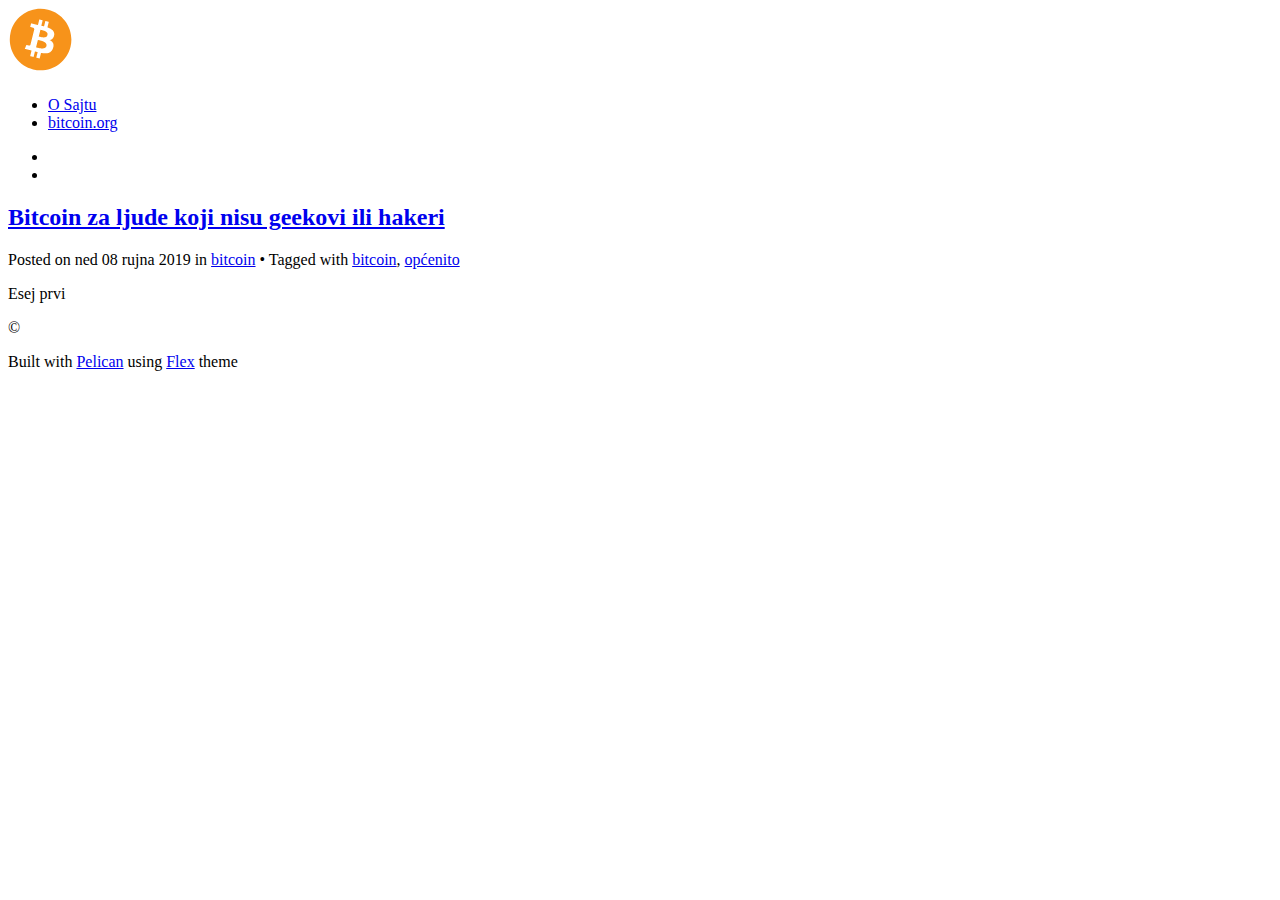
<file: index.html>
<!DOCTYPE html>
<html lang="hr">
<head>
  <meta charset="utf-8" />
  <meta http-equiv="X-UA-Compatible" content="IE=edge" />
  <meta name="HandheldFriendly" content="True" />
  <meta name="viewport" content="width=device-width, initial-scale=1.0" />
    <meta name="robots" content="" />

  <link href="https://fonts.googleapis.com/css?family=Source+Code+Pro|Source+Sans+Pro:300,400,400i,700" rel="stylesheet">

    <link rel="stylesheet" type="text/css" href="https://bitcoinzapocetnike.com/theme/stylesheet/style.min.css">


    <link id="pygments-light-theme" rel="stylesheet" type="text/css"
          href="https://bitcoinzapocetnike.com/theme/pygments/github.min.css">


  <link rel="stylesheet" type="text/css" href="https://bitcoinzapocetnike.com/theme/font-awesome/css/fontawesome.css">
  <link rel="stylesheet" type="text/css" href="https://bitcoinzapocetnike.com/theme/font-awesome/css/brands.css">
  <link rel="stylesheet" type="text/css" href="https://bitcoinzapocetnike.com/theme/font-awesome/css/solid.css">

    <link href="https://bitcoinzapocetnike.com/assets/css/override.css" rel="stylesheet">

    <link href="https://bitcoinzapocetnike.com/feeds/all.atom.xml" type="application/atom+xml" rel="alternate" title="Bitcoin Za Početnike Atom">




    <!-- Chrome, Firefox OS and Opera -->
    <meta name="theme-color" content="#333">
    <!-- Windows Phone -->
    <meta name="msapplication-navbutton-color" content="#333">
    <!-- iOS Safari -->
    <meta name="apple-mobile-web-app-capable" content="yes">
    <meta name="apple-mobile-web-app-status-bar-style" content="black-translucent">
    <!-- Microsoft EDGE -->
    <meta name="msapplication-TileColor" content="#333">

    <meta name="author" content="Marijan Svalina" />
    <meta name="description" content="" />
<meta property="og:site_name" content="Bitcoin Za Početnike"/>
<meta property="og:type" content="blog"/>
<meta property="og:title" content="Bitcoin Za Početnike"/>
<meta property="og:description" content=""/>
<meta property="og:locale" content="en_US"/>
<meta property="og:url" content="https://bitcoinzapocetnike.com"/>
<meta property="og:image" content="/assets/images/bitcoin-logo.png">

  <title>Bitcoin Za Početnike</title>

</head>
<body class="light-theme">
  <aside>
    <div>
      <a href="https://bitcoinzapocetnike.com">
        <img src="/assets/images/bitcoin-logo.png" alt="" title="">
      </a>

      <h1>
        <a href="https://bitcoinzapocetnike.com"></a>
      </h1>



      <nav>
        <ul class="list">


              <li>
                <a target="_self"
                   href="https://bitcoinzapocetnike.com/pages/o-sajtu.html#o-sajtu">
                  O Sajtu
                </a>
              </li>

            <li>
              <a target="_self" href="https://bitcoin.org/" >bitcoin.org</a>
            </li>
        </ul>
      </nav>

      <ul class="social">
          <li>
            <a  class="sc-You can add links in your config file" href="#" target="_blank">
              <i class="fab fa-You can add links in your config file"></i>
            </a>
          </li>
          <li>
            <a  class="sc-Another social link" href="#" target="_blank">
              <i class="fab fa-Another social link"></i>
            </a>
          </li>
      </ul>
    </div>

  </aside>
  <main>




<article>
  <header>
    <h2><a href="https://bitcoinzapocetnike.com/bitcoin-za-ljude-koji-nisu-geekovi-ili-hakeri.html#bitcoin-za-ljude-koji-nisu-geekovi-ili-hakeri">Bitcoin za ljude koji nisu geekovi ili hakeri</a></h2>
    <p>
      Posted on ned 08 rujna 2019 in <a href="https://bitcoinzapocetnike.com/category/bitcoin.html">bitcoin</a>

          &#8226; Tagged with
              <a href="https://bitcoinzapocetnike.com/tag/bitcoin.html">bitcoin</a>,              <a href="https://bitcoinzapocetnike.com/tag/opcenito.html">općenito</a>
    </p>
  </header>
  <div>
      <p>Esej prvi</p>

  </div>
</article>




    <footer>
<p>&copy;  </p>
<p>
Built with <a href="http://getpelican.com" target="_blank">Pelican</a> using <a href="http://bit.ly/flex-pelican" target="_blank">Flex</a> theme
</p>    </footer>
  </main>




<script type="application/ld+json">
{
  "@context" : "http://schema.org",
  "@type" : "Blog",
  "name": " Bitcoin Za Početnike ",
  "url" : "https://bitcoinzapocetnike.com",
  "image": "/assets/images/bitcoin-logo.png",
  "description": ""
}
</script>


</body>
</html>
</file>
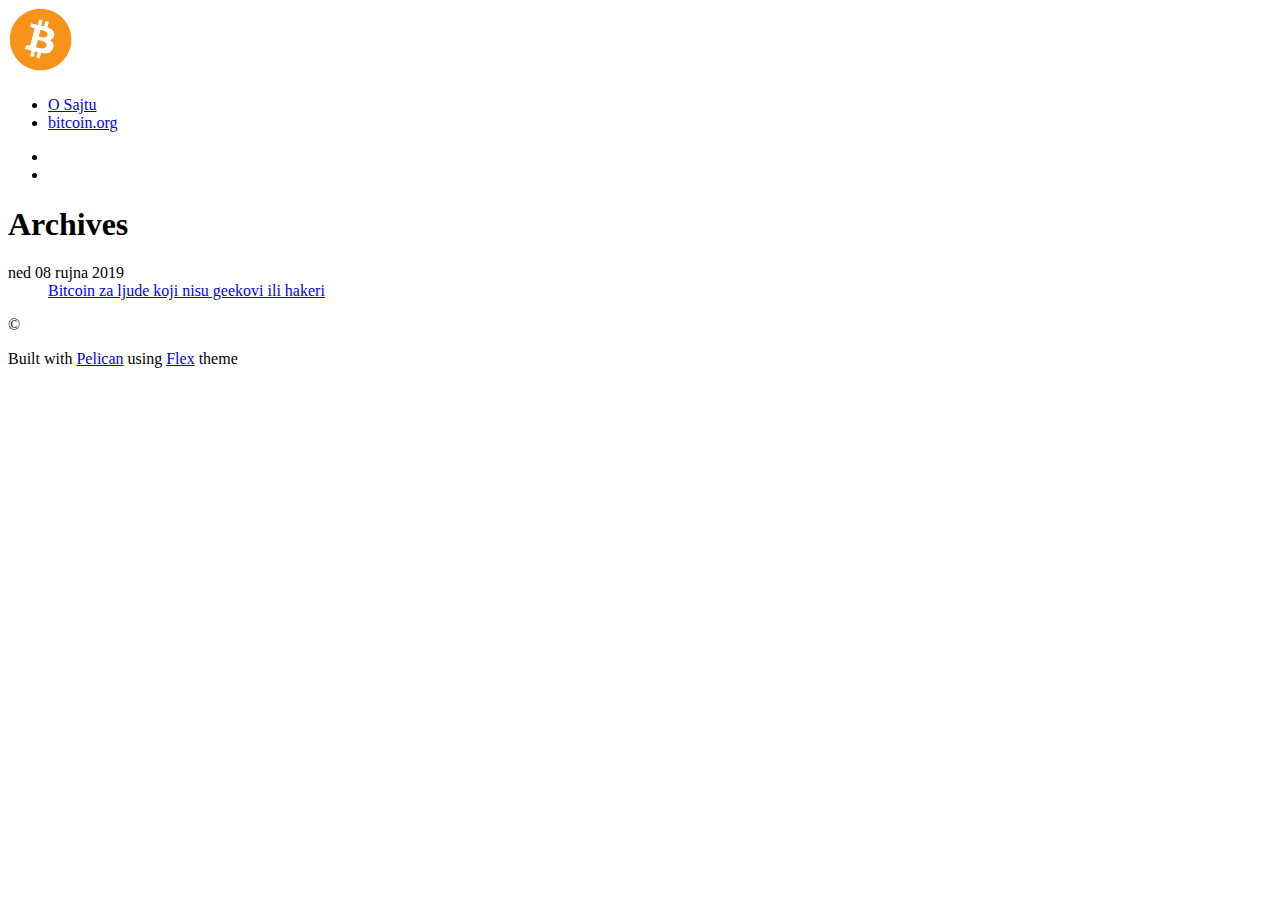
<file: archives.html>
<!DOCTYPE html>
<html lang="hr">
<head>
  <meta charset="utf-8" />
  <meta http-equiv="X-UA-Compatible" content="IE=edge" />
  <meta name="HandheldFriendly" content="True" />
  <meta name="viewport" content="width=device-width, initial-scale=1.0" />
    <meta name="robots" content="" />

  <link href="https://fonts.googleapis.com/css?family=Source+Code+Pro|Source+Sans+Pro:300,400,400i,700" rel="stylesheet">

    <link rel="stylesheet" type="text/css" href="https://bitcoinzapocetnike.com/theme/stylesheet/style.min.css">


    <link id="pygments-light-theme" rel="stylesheet" type="text/css"
          href="https://bitcoinzapocetnike.com/theme/pygments/github.min.css">


  <link rel="stylesheet" type="text/css" href="https://bitcoinzapocetnike.com/theme/font-awesome/css/fontawesome.css">
  <link rel="stylesheet" type="text/css" href="https://bitcoinzapocetnike.com/theme/font-awesome/css/brands.css">
  <link rel="stylesheet" type="text/css" href="https://bitcoinzapocetnike.com/theme/font-awesome/css/solid.css">

    <link href="https://bitcoinzapocetnike.com/assets/css/override.css" rel="stylesheet">

    <link href="https://bitcoinzapocetnike.com/feeds/all.atom.xml" type="application/atom+xml" rel="alternate" title="Bitcoin Za Početnike Atom">




    <!-- Chrome, Firefox OS and Opera -->
    <meta name="theme-color" content="#333">
    <!-- Windows Phone -->
    <meta name="msapplication-navbutton-color" content="#333">
    <!-- iOS Safari -->
    <meta name="apple-mobile-web-app-capable" content="yes">
    <meta name="apple-mobile-web-app-status-bar-style" content="black-translucent">
    <!-- Microsoft EDGE -->
    <meta name="msapplication-TileColor" content="#333">

    <meta name="author" content="Marijan Svalina" />
    <meta name="description" content="" />
<meta property="og:site_name" content="Bitcoin Za Početnike"/>
<meta property="og:type" content="blog"/>
<meta property="og:title" content="Bitcoin Za Početnike"/>
<meta property="og:description" content=""/>
<meta property="og:locale" content="en_US"/>
<meta property="og:url" content="https://bitcoinzapocetnike.com"/>
<meta property="og:image" content="/assets/images/bitcoin-logo.png">

  <title>Bitcoin Za Početnike &ndash; Archives</title>

</head>
<body class="light-theme">
  <aside>
    <div>
      <a href="https://bitcoinzapocetnike.com">
        <img src="/assets/images/bitcoin-logo.png" alt="" title="">
      </a>

      <h1>
        <a href="https://bitcoinzapocetnike.com"></a>
      </h1>



      <nav>
        <ul class="list">


              <li>
                <a target="_self"
                   href="https://bitcoinzapocetnike.com/pages/o-sajtu.html#o-sajtu">
                  O Sajtu
                </a>
              </li>

            <li>
              <a target="_self" href="https://bitcoin.org/" >bitcoin.org</a>
            </li>
        </ul>
      </nav>

      <ul class="social">
          <li>
            <a  class="sc-You can add links in your config file" href="#" target="_blank">
              <i class="fab fa-You can add links in your config file"></i>
            </a>
          </li>
          <li>
            <a  class="sc-Another social link" href="#" target="_blank">
              <i class="fab fa-Another social link"></i>
            </a>
          </li>
      </ul>
    </div>

  </aside>
  <main>


<article class="single">
  <header>
    <h1 id="archives">Archives</h1>
  </header>
  <div>
    <dl>

          <dt>ned 08 rujna 2019</dt>

        <dd>
          <a href="https://bitcoinzapocetnike.com/bitcoin-za-ljude-koji-nisu-geekovi-ili-hakeri.html">Bitcoin za ljude koji nisu geekovi ili hakeri</a>
        </dd>
    </dl>
  </div>
</article>

    <footer>
<p>&copy;  </p>
<p>
Built with <a href="http://getpelican.com" target="_blank">Pelican</a> using <a href="http://bit.ly/flex-pelican" target="_blank">Flex</a> theme
</p>    </footer>
  </main>




<script type="application/ld+json">
{
  "@context" : "http://schema.org",
  "@type" : "Blog",
  "name": " Bitcoin Za Početnike ",
  "url" : "https://bitcoinzapocetnike.com",
  "image": "/assets/images/bitcoin-logo.png",
  "description": ""
}
</script>


</body>
</html>
</file>
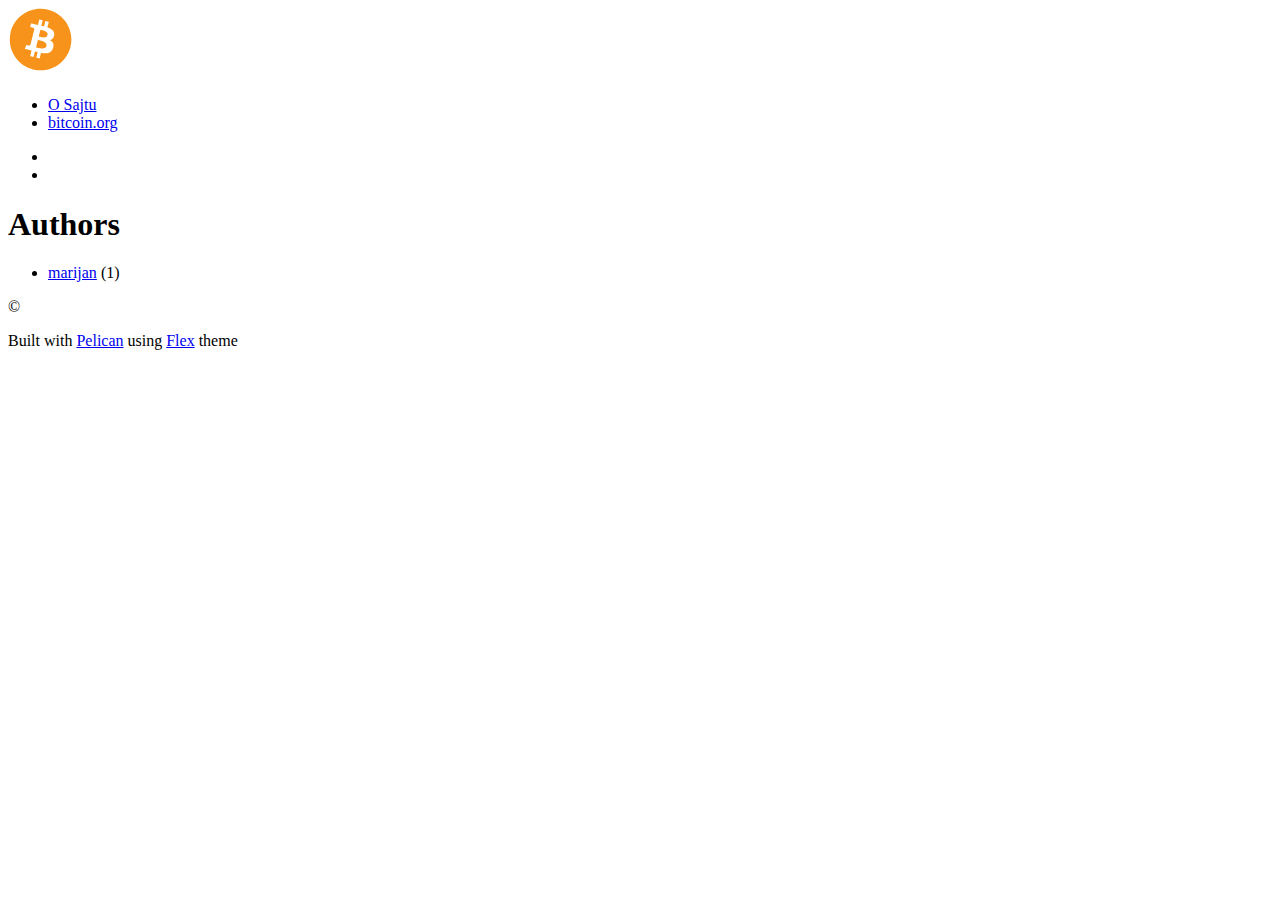
<file: authors.html>
<!DOCTYPE html>
<html lang="hr">
<head>
  <meta charset="utf-8" />
  <meta http-equiv="X-UA-Compatible" content="IE=edge" />
  <meta name="HandheldFriendly" content="True" />
  <meta name="viewport" content="width=device-width, initial-scale=1.0" />
    <meta name="robots" content="" />

  <link href="https://fonts.googleapis.com/css?family=Source+Code+Pro|Source+Sans+Pro:300,400,400i,700" rel="stylesheet">

    <link rel="stylesheet" type="text/css" href="https://bitcoinzapocetnike.com/theme/stylesheet/style.min.css">


    <link id="pygments-light-theme" rel="stylesheet" type="text/css"
          href="https://bitcoinzapocetnike.com/theme/pygments/github.min.css">


  <link rel="stylesheet" type="text/css" href="https://bitcoinzapocetnike.com/theme/font-awesome/css/fontawesome.css">
  <link rel="stylesheet" type="text/css" href="https://bitcoinzapocetnike.com/theme/font-awesome/css/brands.css">
  <link rel="stylesheet" type="text/css" href="https://bitcoinzapocetnike.com/theme/font-awesome/css/solid.css">

    <link href="https://bitcoinzapocetnike.com/assets/css/override.css" rel="stylesheet">

    <link href="https://bitcoinzapocetnike.com/feeds/all.atom.xml" type="application/atom+xml" rel="alternate" title="Bitcoin Za Početnike Atom">




    <!-- Chrome, Firefox OS and Opera -->
    <meta name="theme-color" content="#333">
    <!-- Windows Phone -->
    <meta name="msapplication-navbutton-color" content="#333">
    <!-- iOS Safari -->
    <meta name="apple-mobile-web-app-capable" content="yes">
    <meta name="apple-mobile-web-app-status-bar-style" content="black-translucent">
    <!-- Microsoft EDGE -->
    <meta name="msapplication-TileColor" content="#333">

    <meta name="author" content="Marijan Svalina" />
    <meta name="description" content="" />
<meta property="og:site_name" content="Bitcoin Za Početnike"/>
<meta property="og:type" content="blog"/>
<meta property="og:title" content="Bitcoin Za Početnike"/>
<meta property="og:description" content=""/>
<meta property="og:locale" content="en_US"/>
<meta property="og:url" content="https://bitcoinzapocetnike.com"/>
<meta property="og:image" content="/assets/images/bitcoin-logo.png">

  <title>Bitcoin Za Početnike &ndash; Authors</title>

</head>
<body class="light-theme">
  <aside>
    <div>
      <a href="https://bitcoinzapocetnike.com">
        <img src="/assets/images/bitcoin-logo.png" alt="" title="">
      </a>

      <h1>
        <a href="https://bitcoinzapocetnike.com"></a>
      </h1>



      <nav>
        <ul class="list">


              <li>
                <a target="_self"
                   href="https://bitcoinzapocetnike.com/pages/o-sajtu.html#o-sajtu">
                  O Sajtu
                </a>
              </li>

            <li>
              <a target="_self" href="https://bitcoin.org/" >bitcoin.org</a>
            </li>
        </ul>
      </nav>

      <ul class="social">
          <li>
            <a  class="sc-You can add links in your config file" href="#" target="_blank">
              <i class="fab fa-You can add links in your config file"></i>
            </a>
          </li>
          <li>
            <a  class="sc-Another social link" href="#" target="_blank">
              <i class="fab fa-Another social link"></i>
            </a>
          </li>
      </ul>
    </div>

  </aside>
  <main>


<article class="single">
  <header>
    <h1 id="authors">Authors</h1>
  </header>
  <div>
    <ul class="list">
      <li><a href="https://bitcoinzapocetnike.com/author/marijan.html">marijan</a> (1)</li>
    </ul>
  </div>
</article>

    <footer>
<p>&copy;  </p>
<p>
Built with <a href="http://getpelican.com" target="_blank">Pelican</a> using <a href="http://bit.ly/flex-pelican" target="_blank">Flex</a> theme
</p>    </footer>
  </main>




<script type="application/ld+json">
{
  "@context" : "http://schema.org",
  "@type" : "Blog",
  "name": " Bitcoin Za Početnike ",
  "url" : "https://bitcoinzapocetnike.com",
  "image": "/assets/images/bitcoin-logo.png",
  "description": ""
}
</script>


</body>
</html>
</file>
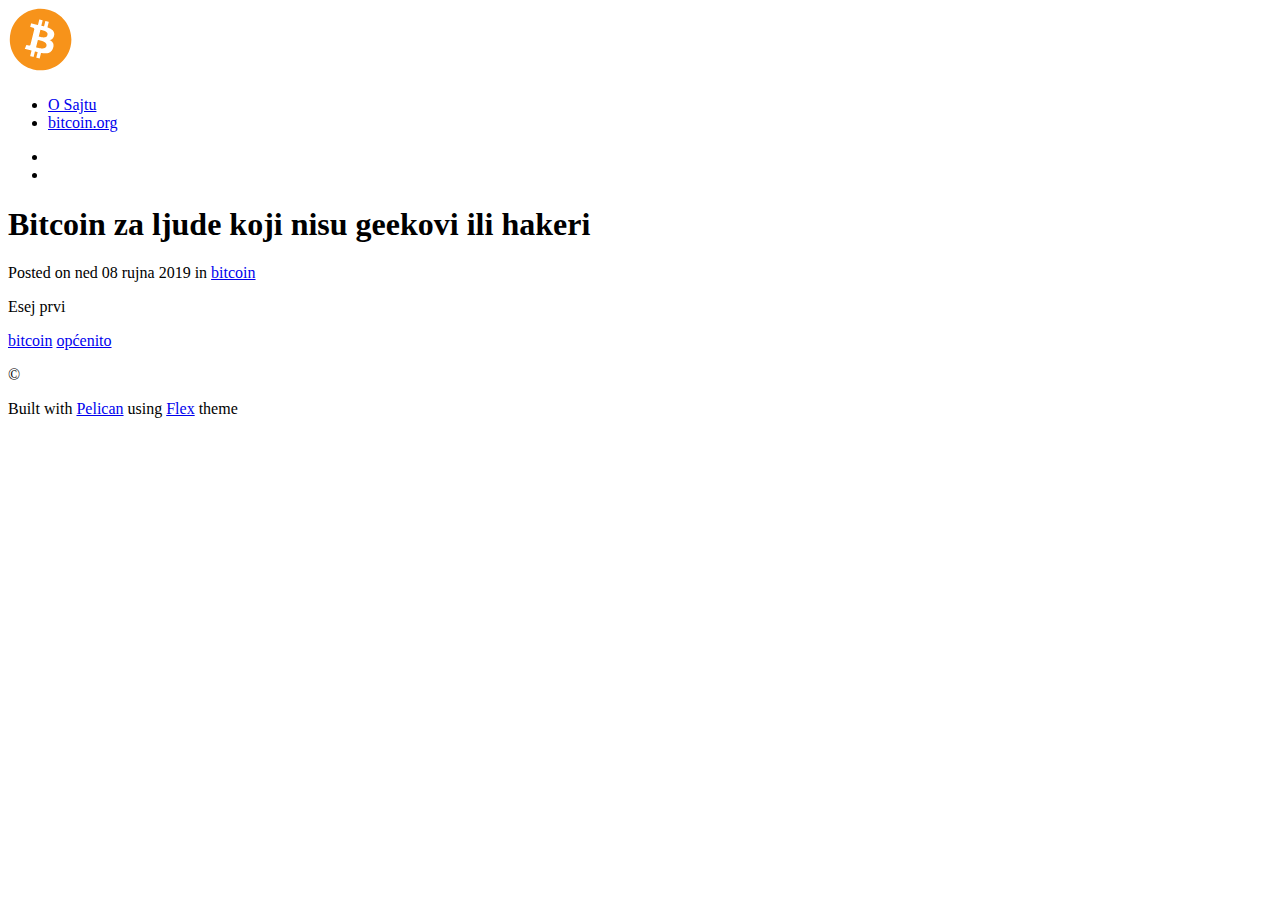
<file: bitcoin-za-ljude-koji-nisu-geekovi-ili-hakeri.html>
<!DOCTYPE html>
<html lang="hr">
<head>
  <meta charset="utf-8" />
  <meta http-equiv="X-UA-Compatible" content="IE=edge" />
  <meta name="HandheldFriendly" content="True" />
  <meta name="viewport" content="width=device-width, initial-scale=1.0" />
    <meta name="robots" content="" />

  <link href="https://fonts.googleapis.com/css?family=Source+Code+Pro|Source+Sans+Pro:300,400,400i,700" rel="stylesheet">

    <link rel="stylesheet" type="text/css" href="https://bitcoinzapocetnike.com/theme/stylesheet/style.min.css">


    <link id="pygments-light-theme" rel="stylesheet" type="text/css"
          href="https://bitcoinzapocetnike.com/theme/pygments/github.min.css">


  <link rel="stylesheet" type="text/css" href="https://bitcoinzapocetnike.com/theme/font-awesome/css/fontawesome.css">
  <link rel="stylesheet" type="text/css" href="https://bitcoinzapocetnike.com/theme/font-awesome/css/brands.css">
  <link rel="stylesheet" type="text/css" href="https://bitcoinzapocetnike.com/theme/font-awesome/css/solid.css">

    <link href="https://bitcoinzapocetnike.com/assets/css/override.css" rel="stylesheet">

    <link href="https://bitcoinzapocetnike.com/feeds/all.atom.xml" type="application/atom+xml" rel="alternate" title="Bitcoin Za Početnike Atom">




    <!-- Chrome, Firefox OS and Opera -->
    <meta name="theme-color" content="#333">
    <!-- Windows Phone -->
    <meta name="msapplication-navbutton-color" content="#333">
    <!-- iOS Safari -->
    <meta name="apple-mobile-web-app-capable" content="yes">
    <meta name="apple-mobile-web-app-status-bar-style" content="black-translucent">
    <!-- Microsoft EDGE -->
    <meta name="msapplication-TileColor" content="#333">

<meta name="author" content="marijan" />
<meta name="description" content="Esej prvi" />
<meta name="keywords" content="bitcoin, općenito">


<meta property="og:site_name" content="Bitcoin Za Početnike"/>
<meta property="og:title" content="Bitcoin za ljude koji nisu geekovi ili hakeri"/>
<meta property="og:description" content="Esej prvi"/>
<meta property="og:locale" content="en_US"/>
<meta property="og:url" content="https://bitcoinzapocetnike.com/bitcoin-za-ljude-koji-nisu-geekovi-ili-hakeri.html"/>
<meta property="og:type" content="article"/>
<meta property="article:published_time" content="2019-09-08 10:45:00+02:00"/>
<meta property="article:modified_time" content=""/>
<meta property="article:author" content="https://bitcoinzapocetnike.com/author/marijan.html">
<meta property="article:section" content="bitcoin"/>
<meta property="article:tag" content="bitcoin"/>
<meta property="article:tag" content="općenito"/>
<meta property="og:image" content="/assets/images/bitcoin-logo.png">

  <title>Bitcoin Za Početnike &ndash; Bitcoin za ljude koji nisu geekovi ili hakeri</title>

</head>
<body class="light-theme">
  <aside>
    <div>
      <a href="https://bitcoinzapocetnike.com">
        <img src="/assets/images/bitcoin-logo.png" alt="" title="">
      </a>

      <h1>
        <a href="https://bitcoinzapocetnike.com"></a>
      </h1>



      <nav>
        <ul class="list">


              <li>
                <a target="_self"
                   href="https://bitcoinzapocetnike.com/pages/o-sajtu.html#o-sajtu">
                  O Sajtu
                </a>
              </li>

            <li>
              <a target="_self" href="https://bitcoin.org/" >bitcoin.org</a>
            </li>
        </ul>
      </nav>

      <ul class="social">
          <li>
            <a  class="sc-You can add links in your config file" href="#" target="_blank">
              <i class="fab fa-You can add links in your config file"></i>
            </a>
          </li>
          <li>
            <a  class="sc-Another social link" href="#" target="_blank">
              <i class="fab fa-Another social link"></i>
            </a>
          </li>
      </ul>
    </div>

  </aside>
  <main>


<article class="single">
  <header>
      
    <h1 id="bitcoin-za-ljude-koji-nisu-geekovi-ili-hakeri">Bitcoin za ljude koji nisu geekovi ili hakeri</h1>
    <p>
      Posted on ned 08 rujna 2019 in <a href="https://bitcoinzapocetnike.com/category/bitcoin.html">bitcoin</a>

    </p>
  </header>


  <div>
    <p>Esej prvi</p>

  </div>
  <div class="tag-cloud">
    <p>
      <a href="https://bitcoinzapocetnike.com/tag/bitcoin.html">bitcoin</a>
      <a href="https://bitcoinzapocetnike.com/tag/opcenito.html">općenito</a>
    </p>
  </div>





</article>

    <footer>
<p>&copy;  </p>
<p>
Built with <a href="http://getpelican.com" target="_blank">Pelican</a> using <a href="http://bit.ly/flex-pelican" target="_blank">Flex</a> theme
</p>    </footer>
  </main>




<script type="application/ld+json">
{
  "@context" : "http://schema.org",
  "@type" : "Blog",
  "name": " Bitcoin Za Početnike ",
  "url" : "https://bitcoinzapocetnike.com",
  "image": "/assets/images/bitcoin-logo.png",
  "description": ""
}
</script>


</body>
</html>
</file>
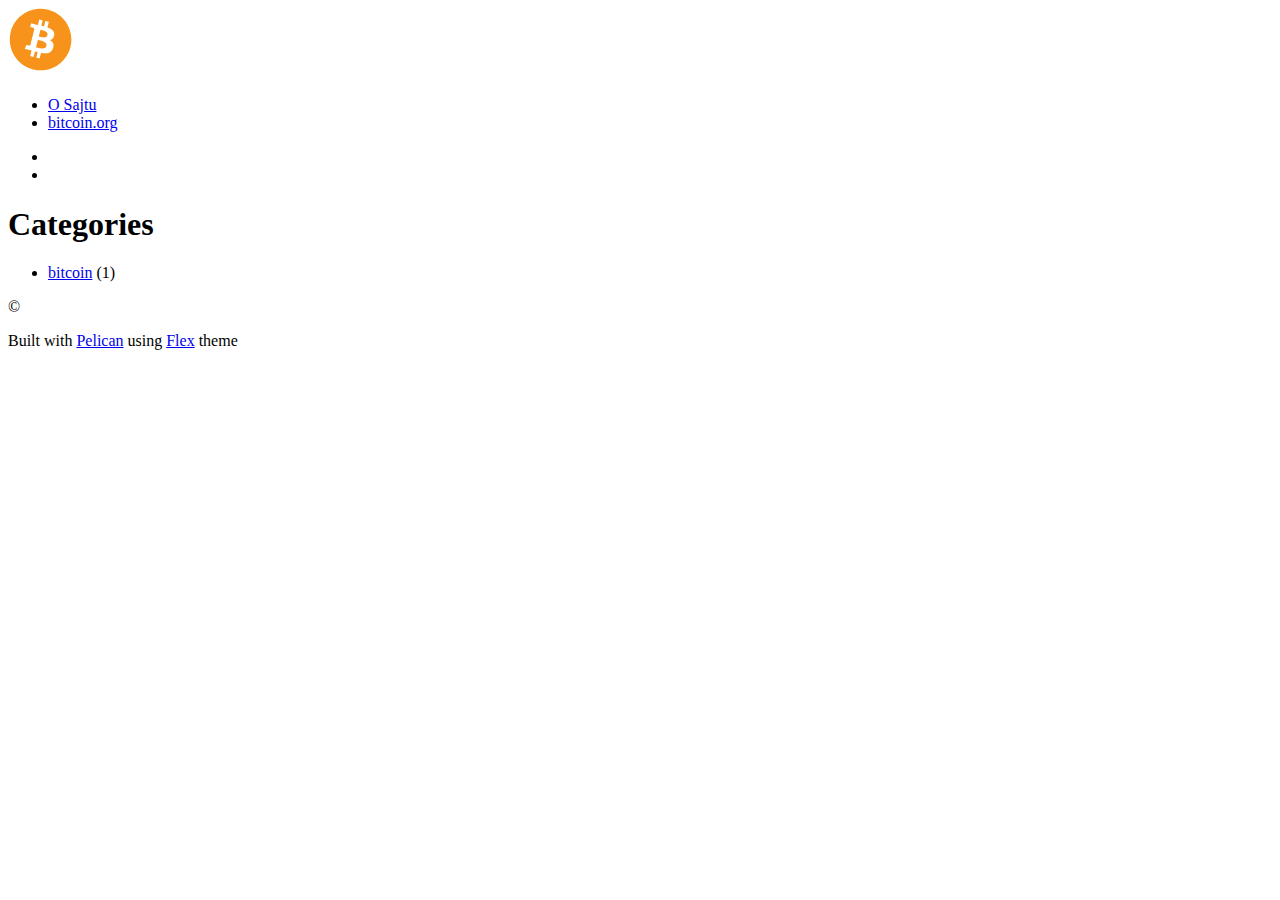
<file: categories.html>
<!DOCTYPE html>
<html lang="hr">
<head>
  <meta charset="utf-8" />
  <meta http-equiv="X-UA-Compatible" content="IE=edge" />
  <meta name="HandheldFriendly" content="True" />
  <meta name="viewport" content="width=device-width, initial-scale=1.0" />
    <meta name="robots" content="" />

  <link href="https://fonts.googleapis.com/css?family=Source+Code+Pro|Source+Sans+Pro:300,400,400i,700" rel="stylesheet">

    <link rel="stylesheet" type="text/css" href="https://bitcoinzapocetnike.com/theme/stylesheet/style.min.css">


    <link id="pygments-light-theme" rel="stylesheet" type="text/css"
          href="https://bitcoinzapocetnike.com/theme/pygments/github.min.css">


  <link rel="stylesheet" type="text/css" href="https://bitcoinzapocetnike.com/theme/font-awesome/css/fontawesome.css">
  <link rel="stylesheet" type="text/css" href="https://bitcoinzapocetnike.com/theme/font-awesome/css/brands.css">
  <link rel="stylesheet" type="text/css" href="https://bitcoinzapocetnike.com/theme/font-awesome/css/solid.css">

    <link href="https://bitcoinzapocetnike.com/assets/css/override.css" rel="stylesheet">

    <link href="https://bitcoinzapocetnike.com/feeds/all.atom.xml" type="application/atom+xml" rel="alternate" title="Bitcoin Za Početnike Atom">




    <!-- Chrome, Firefox OS and Opera -->
    <meta name="theme-color" content="#333">
    <!-- Windows Phone -->
    <meta name="msapplication-navbutton-color" content="#333">
    <!-- iOS Safari -->
    <meta name="apple-mobile-web-app-capable" content="yes">
    <meta name="apple-mobile-web-app-status-bar-style" content="black-translucent">
    <!-- Microsoft EDGE -->
    <meta name="msapplication-TileColor" content="#333">

    <meta name="author" content="Marijan Svalina" />
    <meta name="description" content="" />
<meta property="og:site_name" content="Bitcoin Za Početnike"/>
<meta property="og:type" content="blog"/>
<meta property="og:title" content="Bitcoin Za Početnike"/>
<meta property="og:description" content=""/>
<meta property="og:locale" content="en_US"/>
<meta property="og:url" content="https://bitcoinzapocetnike.com"/>
<meta property="og:image" content="/assets/images/bitcoin-logo.png">

  <title>Bitcoin Za Početnike &ndash; Categories</title>

</head>
<body class="light-theme">
  <aside>
    <div>
      <a href="https://bitcoinzapocetnike.com">
        <img src="/assets/images/bitcoin-logo.png" alt="" title="">
      </a>

      <h1>
        <a href="https://bitcoinzapocetnike.com"></a>
      </h1>



      <nav>
        <ul class="list">


              <li>
                <a target="_self"
                   href="https://bitcoinzapocetnike.com/pages/o-sajtu.html#o-sajtu">
                  O Sajtu
                </a>
              </li>

            <li>
              <a target="_self" href="https://bitcoin.org/" >bitcoin.org</a>
            </li>
        </ul>
      </nav>

      <ul class="social">
          <li>
            <a  class="sc-You can add links in your config file" href="#" target="_blank">
              <i class="fab fa-You can add links in your config file"></i>
            </a>
          </li>
          <li>
            <a  class="sc-Another social link" href="#" target="_blank">
              <i class="fab fa-Another social link"></i>
            </a>
          </li>
      </ul>
    </div>

  </aside>
  <main>


<article class="single">
  <header>
    <h1 id="categories">Categories</h1>
  </header>
  <div>
    <ul class="list">
      <li>
        <a href="https://bitcoinzapocetnike.com/category/bitcoin.html">bitcoin</a> (1)
      </li>
    </ul>
  </div>
</article>

    <footer>
<p>&copy;  </p>
<p>
Built with <a href="http://getpelican.com" target="_blank">Pelican</a> using <a href="http://bit.ly/flex-pelican" target="_blank">Flex</a> theme
</p>    </footer>
  </main>




<script type="application/ld+json">
{
  "@context" : "http://schema.org",
  "@type" : "Blog",
  "name": " Bitcoin Za Početnike ",
  "url" : "https://bitcoinzapocetnike.com",
  "image": "/assets/images/bitcoin-logo.png",
  "description": ""
}
</script>


</body>
</html>
</file>
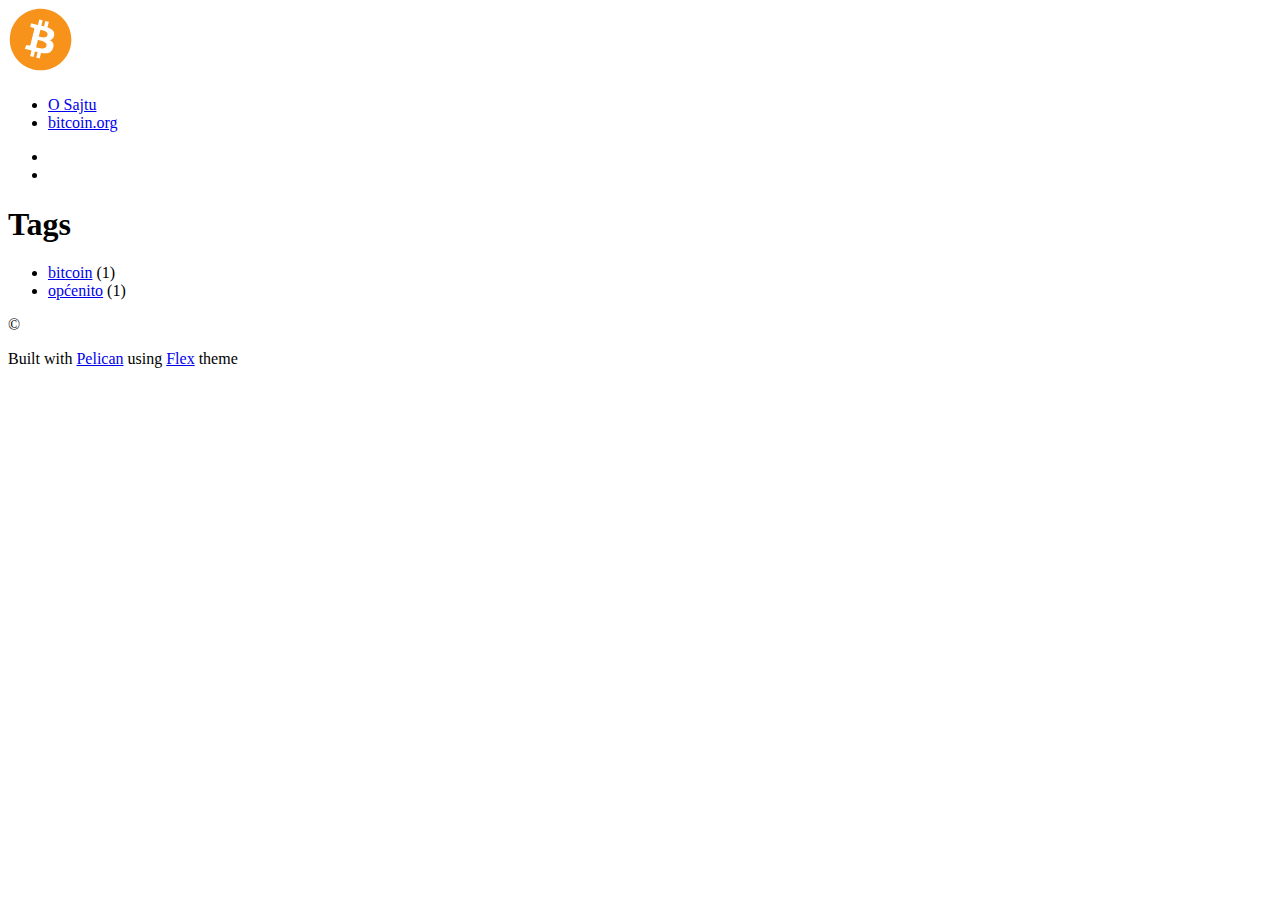
<file: tags.html>
<!DOCTYPE html>
<html lang="hr">
<head>
  <meta charset="utf-8" />
  <meta http-equiv="X-UA-Compatible" content="IE=edge" />
  <meta name="HandheldFriendly" content="True" />
  <meta name="viewport" content="width=device-width, initial-scale=1.0" />
    <meta name="robots" content="" />

  <link href="https://fonts.googleapis.com/css?family=Source+Code+Pro|Source+Sans+Pro:300,400,400i,700" rel="stylesheet">

    <link rel="stylesheet" type="text/css" href="https://bitcoinzapocetnike.com/theme/stylesheet/style.min.css">


    <link id="pygments-light-theme" rel="stylesheet" type="text/css"
          href="https://bitcoinzapocetnike.com/theme/pygments/github.min.css">


  <link rel="stylesheet" type="text/css" href="https://bitcoinzapocetnike.com/theme/font-awesome/css/fontawesome.css">
  <link rel="stylesheet" type="text/css" href="https://bitcoinzapocetnike.com/theme/font-awesome/css/brands.css">
  <link rel="stylesheet" type="text/css" href="https://bitcoinzapocetnike.com/theme/font-awesome/css/solid.css">

    <link href="https://bitcoinzapocetnike.com/assets/css/override.css" rel="stylesheet">

    <link href="https://bitcoinzapocetnike.com/feeds/all.atom.xml" type="application/atom+xml" rel="alternate" title="Bitcoin Za Početnike Atom">




    <!-- Chrome, Firefox OS and Opera -->
    <meta name="theme-color" content="#333">
    <!-- Windows Phone -->
    <meta name="msapplication-navbutton-color" content="#333">
    <!-- iOS Safari -->
    <meta name="apple-mobile-web-app-capable" content="yes">
    <meta name="apple-mobile-web-app-status-bar-style" content="black-translucent">
    <!-- Microsoft EDGE -->
    <meta name="msapplication-TileColor" content="#333">

    <meta name="author" content="Marijan Svalina" />
    <meta name="description" content="" />
<meta property="og:site_name" content="Bitcoin Za Početnike"/>
<meta property="og:type" content="blog"/>
<meta property="og:title" content="Bitcoin Za Početnike"/>
<meta property="og:description" content=""/>
<meta property="og:locale" content="en_US"/>
<meta property="og:url" content="https://bitcoinzapocetnike.com"/>
<meta property="og:image" content="/assets/images/bitcoin-logo.png">

  <title>Bitcoin Za Početnike &ndash; Tags</title>

</head>
<body class="light-theme">
  <aside>
    <div>
      <a href="https://bitcoinzapocetnike.com">
        <img src="/assets/images/bitcoin-logo.png" alt="" title="">
      </a>

      <h1>
        <a href="https://bitcoinzapocetnike.com"></a>
      </h1>



      <nav>
        <ul class="list">


              <li>
                <a target="_self"
                   href="https://bitcoinzapocetnike.com/pages/o-sajtu.html#o-sajtu">
                  O Sajtu
                </a>
              </li>

            <li>
              <a target="_self" href="https://bitcoin.org/" >bitcoin.org</a>
            </li>
        </ul>
      </nav>

      <ul class="social">
          <li>
            <a  class="sc-You can add links in your config file" href="#" target="_blank">
              <i class="fab fa-You can add links in your config file"></i>
            </a>
          </li>
          <li>
            <a  class="sc-Another social link" href="#" target="_blank">
              <i class="fab fa-Another social link"></i>
            </a>
          </li>
      </ul>
    </div>

  </aside>
  <main>


<article class="single">
  <header>
    <h1 id="tags">Tags</h1>
  </header>
  <div>
    <ul class="list">          <li><a href="https://bitcoinzapocetnike.com/tag/bitcoin.html">bitcoin</a> (1)</li>
          <li><a href="https://bitcoinzapocetnike.com/tag/opcenito.html">općenito</a> (1)</li>
    </ul>
  </div>
</article>

    <footer>
<p>&copy;  </p>
<p>
Built with <a href="http://getpelican.com" target="_blank">Pelican</a> using <a href="http://bit.ly/flex-pelican" target="_blank">Flex</a> theme
</p>    </footer>
  </main>




<script type="application/ld+json">
{
  "@context" : "http://schema.org",
  "@type" : "Blog",
  "name": " Bitcoin Za Početnike ",
  "url" : "https://bitcoinzapocetnike.com",
  "image": "/assets/images/bitcoin-logo.png",
  "description": ""
}
</script>


</body>
</html>
</file>
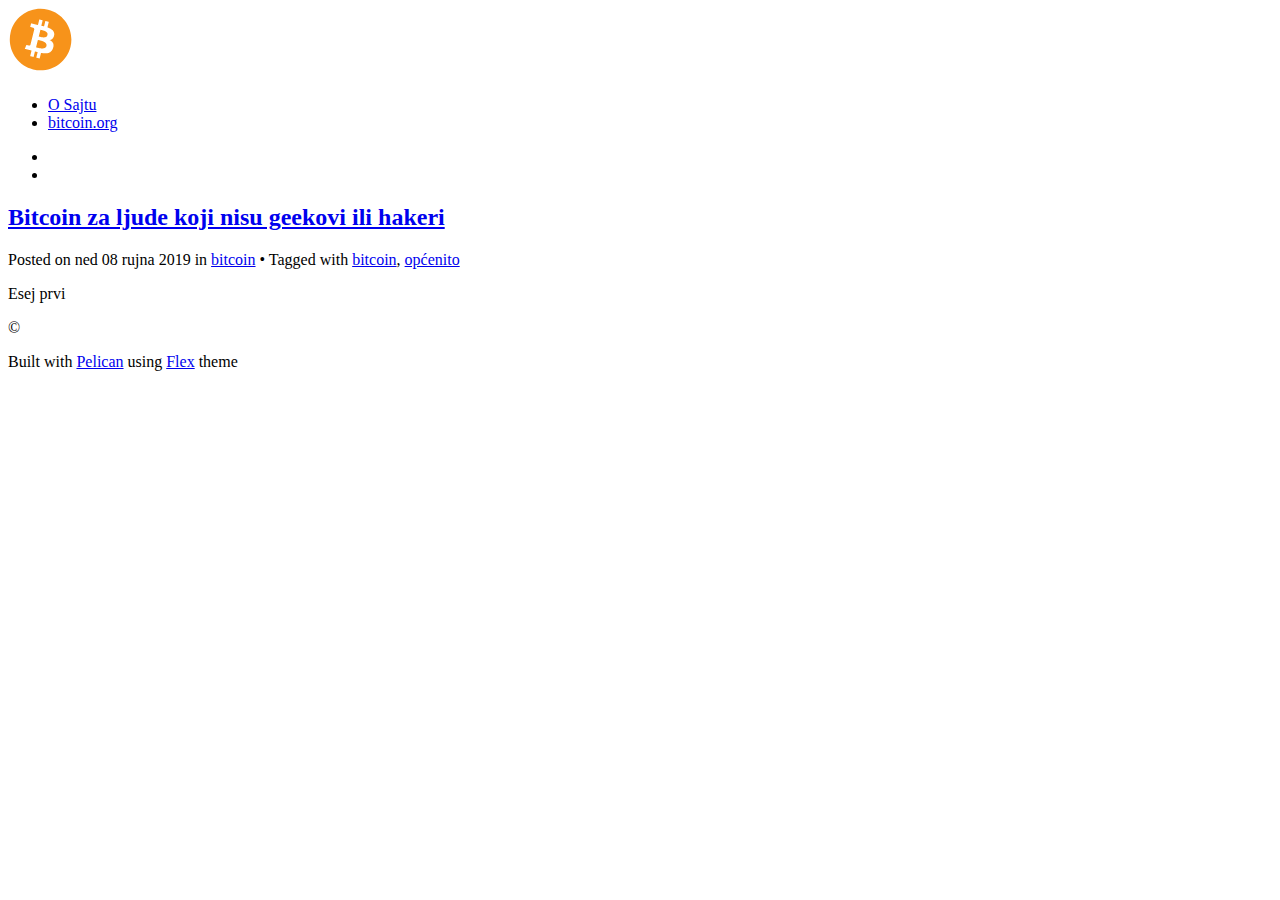
<file: author/marijan.html>
<!DOCTYPE html>
<html lang="hr">
<head>
  <meta charset="utf-8" />
  <meta http-equiv="X-UA-Compatible" content="IE=edge" />
  <meta name="HandheldFriendly" content="True" />
  <meta name="viewport" content="width=device-width, initial-scale=1.0" />
    <meta name="robots" content="" />

  <link href="https://fonts.googleapis.com/css?family=Source+Code+Pro|Source+Sans+Pro:300,400,400i,700" rel="stylesheet">

    <link rel="stylesheet" type="text/css" href="https://bitcoinzapocetnike.com/theme/stylesheet/style.min.css">


    <link id="pygments-light-theme" rel="stylesheet" type="text/css"
          href="https://bitcoinzapocetnike.com/theme/pygments/github.min.css">


  <link rel="stylesheet" type="text/css" href="https://bitcoinzapocetnike.com/theme/font-awesome/css/fontawesome.css">
  <link rel="stylesheet" type="text/css" href="https://bitcoinzapocetnike.com/theme/font-awesome/css/brands.css">
  <link rel="stylesheet" type="text/css" href="https://bitcoinzapocetnike.com/theme/font-awesome/css/solid.css">

    <link href="https://bitcoinzapocetnike.com/assets/css/override.css" rel="stylesheet">

    <link href="https://bitcoinzapocetnike.com/feeds/all.atom.xml" type="application/atom+xml" rel="alternate" title="Bitcoin Za Početnike Atom">




    <!-- Chrome, Firefox OS and Opera -->
    <meta name="theme-color" content="#333">
    <!-- Windows Phone -->
    <meta name="msapplication-navbutton-color" content="#333">
    <!-- iOS Safari -->
    <meta name="apple-mobile-web-app-capable" content="yes">
    <meta name="apple-mobile-web-app-status-bar-style" content="black-translucent">
    <!-- Microsoft EDGE -->
    <meta name="msapplication-TileColor" content="#333">

    <meta name="author" content="Marijan Svalina" />
    <meta name="description" content="" />
<meta property="og:site_name" content="Bitcoin Za Početnike"/>
<meta property="og:type" content="blog"/>
<meta property="og:title" content="Bitcoin Za Početnike"/>
<meta property="og:description" content=""/>
<meta property="og:locale" content="en_US"/>
<meta property="og:url" content="https://bitcoinzapocetnike.com"/>
<meta property="og:image" content="/assets/images/bitcoin-logo.png">

  <title>Bitcoin Za Početnike &ndash; Posts by marijan:</title>

</head>
<body class="light-theme">
  <aside>
    <div>
      <a href="https://bitcoinzapocetnike.com">
        <img src="/assets/images/bitcoin-logo.png" alt="" title="">
      </a>

      <h1>
        <a href="https://bitcoinzapocetnike.com"></a>
      </h1>



      <nav>
        <ul class="list">


              <li>
                <a target="_self"
                   href="https://bitcoinzapocetnike.com/pages/o-sajtu.html#o-sajtu">
                  O Sajtu
                </a>
              </li>

            <li>
              <a target="_self" href="https://bitcoin.org/" >bitcoin.org</a>
            </li>
        </ul>
      </nav>

      <ul class="social">
          <li>
            <a  class="sc-You can add links in your config file" href="#" target="_blank">
              <i class="fab fa-You can add links in your config file"></i>
            </a>
          </li>
          <li>
            <a  class="sc-Another social link" href="#" target="_blank">
              <i class="fab fa-Another social link"></i>
            </a>
          </li>
      </ul>
    </div>

  </aside>
  <main>




<article>
  <header>
    <h2><a href="https://bitcoinzapocetnike.com/bitcoin-za-ljude-koji-nisu-geekovi-ili-hakeri.html#bitcoin-za-ljude-koji-nisu-geekovi-ili-hakeri">Bitcoin za ljude koji nisu geekovi ili hakeri</a></h2>
    <p>
      Posted on ned 08 rujna 2019 in <a href="https://bitcoinzapocetnike.com/category/bitcoin.html">bitcoin</a>

          &#8226; Tagged with
              <a href="https://bitcoinzapocetnike.com/tag/bitcoin.html">bitcoin</a>,              <a href="https://bitcoinzapocetnike.com/tag/opcenito.html">općenito</a>
    </p>
  </header>
  <div>
      <p>Esej prvi</p>

  </div>
</article>




    <footer>
<p>&copy;  </p>
<p>
Built with <a href="http://getpelican.com" target="_blank">Pelican</a> using <a href="http://bit.ly/flex-pelican" target="_blank">Flex</a> theme
</p>    </footer>
  </main>




<script type="application/ld+json">
{
  "@context" : "http://schema.org",
  "@type" : "Blog",
  "name": " Bitcoin Za Početnike ",
  "url" : "https://bitcoinzapocetnike.com",
  "image": "/assets/images/bitcoin-logo.png",
  "description": ""
}
</script>


</body>
</html>
</file>
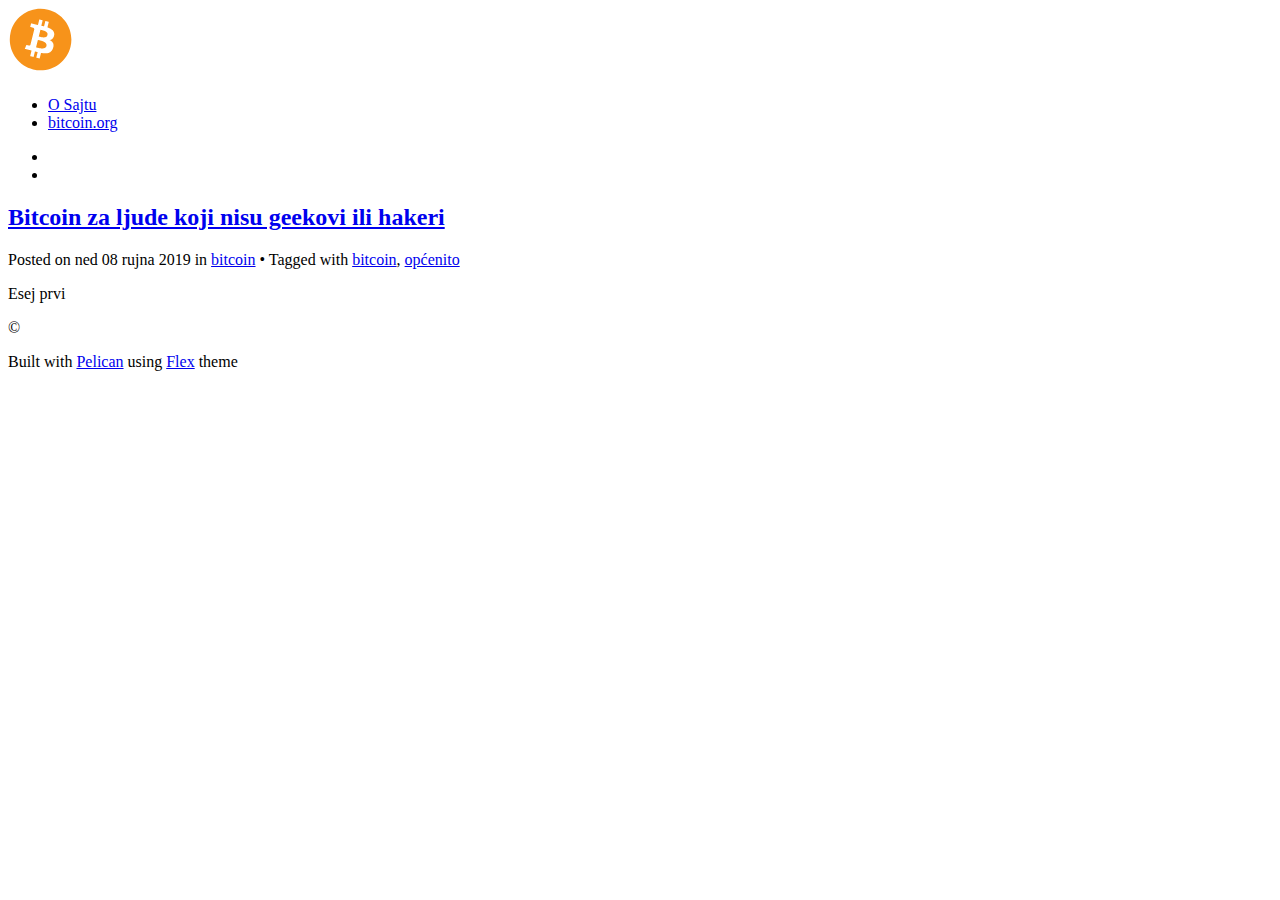
<file: category/bitcoin.html>
<!DOCTYPE html>
<html lang="hr">
<head>
  <meta charset="utf-8" />
  <meta http-equiv="X-UA-Compatible" content="IE=edge" />
  <meta name="HandheldFriendly" content="True" />
  <meta name="viewport" content="width=device-width, initial-scale=1.0" />
    <meta name="robots" content="" />

  <link href="https://fonts.googleapis.com/css?family=Source+Code+Pro|Source+Sans+Pro:300,400,400i,700" rel="stylesheet">

    <link rel="stylesheet" type="text/css" href="https://bitcoinzapocetnike.com/theme/stylesheet/style.min.css">


    <link id="pygments-light-theme" rel="stylesheet" type="text/css"
          href="https://bitcoinzapocetnike.com/theme/pygments/github.min.css">


  <link rel="stylesheet" type="text/css" href="https://bitcoinzapocetnike.com/theme/font-awesome/css/fontawesome.css">
  <link rel="stylesheet" type="text/css" href="https://bitcoinzapocetnike.com/theme/font-awesome/css/brands.css">
  <link rel="stylesheet" type="text/css" href="https://bitcoinzapocetnike.com/theme/font-awesome/css/solid.css">

    <link href="https://bitcoinzapocetnike.com/assets/css/override.css" rel="stylesheet">

    <link href="https://bitcoinzapocetnike.com/feeds/all.atom.xml" type="application/atom+xml" rel="alternate" title="Bitcoin Za Početnike Atom">




    <!-- Chrome, Firefox OS and Opera -->
    <meta name="theme-color" content="#333">
    <!-- Windows Phone -->
    <meta name="msapplication-navbutton-color" content="#333">
    <!-- iOS Safari -->
    <meta name="apple-mobile-web-app-capable" content="yes">
    <meta name="apple-mobile-web-app-status-bar-style" content="black-translucent">
    <!-- Microsoft EDGE -->
    <meta name="msapplication-TileColor" content="#333">

    <meta name="author" content="Marijan Svalina" />
    <meta name="description" content="" />
<meta property="og:site_name" content="Bitcoin Za Početnike"/>
<meta property="og:type" content="blog"/>
<meta property="og:title" content="Bitcoin Za Početnike"/>
<meta property="og:description" content=""/>
<meta property="og:locale" content="en_US"/>
<meta property="og:url" content="https://bitcoinzapocetnike.com"/>
<meta property="og:image" content="/assets/images/bitcoin-logo.png">

  <title>Bitcoin Za Početnike &ndash; Category bitcoin</title>

</head>
<body class="light-theme">
  <aside>
    <div>
      <a href="https://bitcoinzapocetnike.com">
        <img src="/assets/images/bitcoin-logo.png" alt="" title="">
      </a>

      <h1>
        <a href="https://bitcoinzapocetnike.com"></a>
      </h1>



      <nav>
        <ul class="list">


              <li>
                <a target="_self"
                   href="https://bitcoinzapocetnike.com/pages/o-sajtu.html#o-sajtu">
                  O Sajtu
                </a>
              </li>

            <li>
              <a target="_self" href="https://bitcoin.org/" >bitcoin.org</a>
            </li>
        </ul>
      </nav>

      <ul class="social">
          <li>
            <a  class="sc-You can add links in your config file" href="#" target="_blank">
              <i class="fab fa-You can add links in your config file"></i>
            </a>
          </li>
          <li>
            <a  class="sc-Another social link" href="#" target="_blank">
              <i class="fab fa-Another social link"></i>
            </a>
          </li>
      </ul>
    </div>

  </aside>
  <main>




<article>
  <header>
    <h2><a href="https://bitcoinzapocetnike.com/bitcoin-za-ljude-koji-nisu-geekovi-ili-hakeri.html#bitcoin-za-ljude-koji-nisu-geekovi-ili-hakeri">Bitcoin za ljude koji nisu geekovi ili hakeri</a></h2>
    <p>
      Posted on ned 08 rujna 2019 in <a href="https://bitcoinzapocetnike.com/category/bitcoin.html">bitcoin</a>

          &#8226; Tagged with
              <a href="https://bitcoinzapocetnike.com/tag/bitcoin.html">bitcoin</a>,              <a href="https://bitcoinzapocetnike.com/tag/opcenito.html">općenito</a>
    </p>
  </header>
  <div>
      <p>Esej prvi</p>

  </div>
</article>




    <footer>
<p>&copy;  </p>
<p>
Built with <a href="http://getpelican.com" target="_blank">Pelican</a> using <a href="http://bit.ly/flex-pelican" target="_blank">Flex</a> theme
</p>    </footer>
  </main>




<script type="application/ld+json">
{
  "@context" : "http://schema.org",
  "@type" : "Blog",
  "name": " Bitcoin Za Početnike ",
  "url" : "https://bitcoinzapocetnike.com",
  "image": "/assets/images/bitcoin-logo.png",
  "description": ""
}
</script>


</body>
</html>
</file>
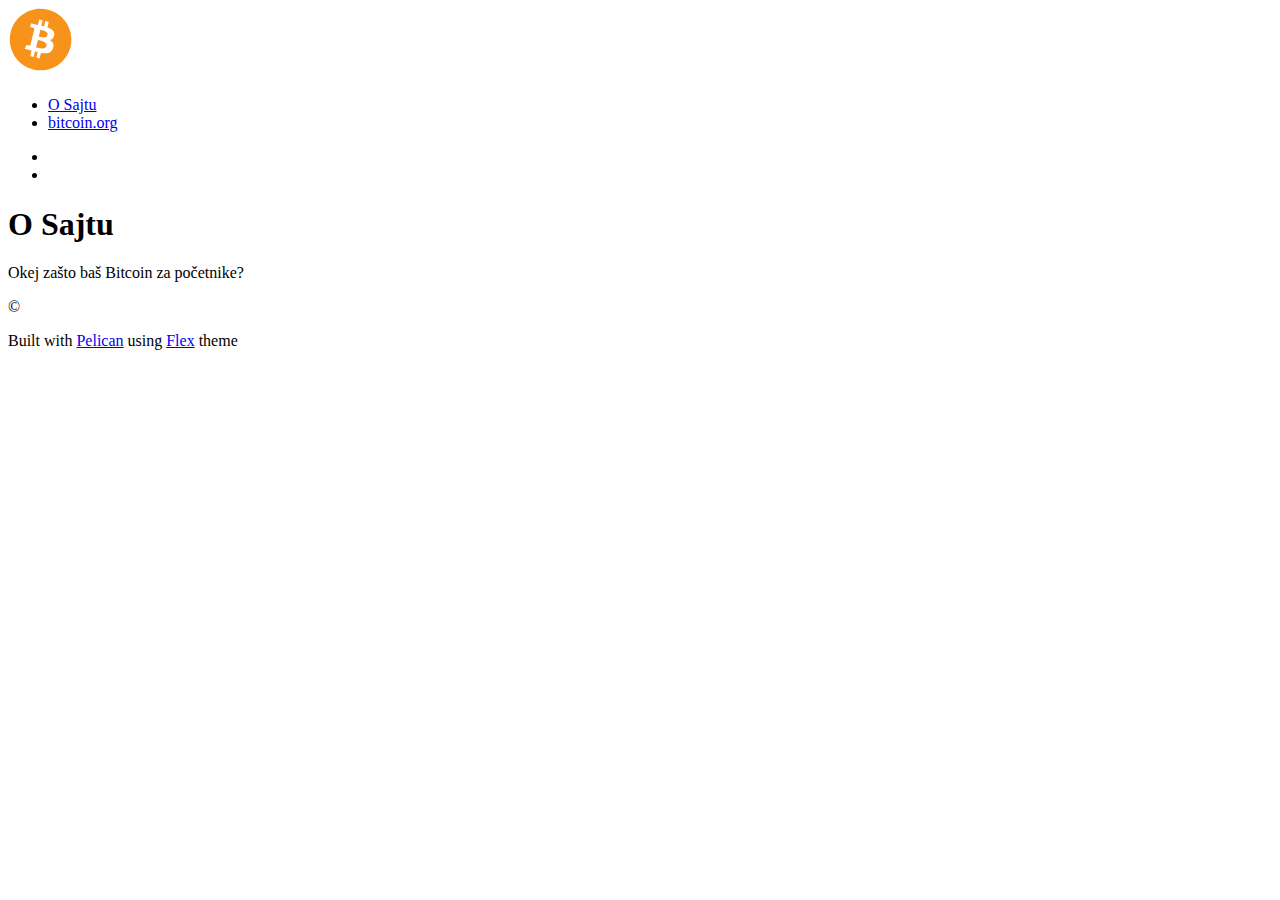
<file: pages/o-sajtu.html>
<!DOCTYPE html>
<html lang="hr">
<head>
  <meta charset="utf-8" />
  <meta http-equiv="X-UA-Compatible" content="IE=edge" />
  <meta name="HandheldFriendly" content="True" />
  <meta name="viewport" content="width=device-width, initial-scale=1.0" />
    <meta name="robots" content="" />

  <link href="https://fonts.googleapis.com/css?family=Source+Code+Pro|Source+Sans+Pro:300,400,400i,700" rel="stylesheet">

    <link rel="stylesheet" type="text/css" href="https://bitcoinzapocetnike.com/theme/stylesheet/style.min.css">


    <link id="pygments-light-theme" rel="stylesheet" type="text/css"
          href="https://bitcoinzapocetnike.com/theme/pygments/github.min.css">


  <link rel="stylesheet" type="text/css" href="https://bitcoinzapocetnike.com/theme/font-awesome/css/fontawesome.css">
  <link rel="stylesheet" type="text/css" href="https://bitcoinzapocetnike.com/theme/font-awesome/css/brands.css">
  <link rel="stylesheet" type="text/css" href="https://bitcoinzapocetnike.com/theme/font-awesome/css/solid.css">

    <link href="https://bitcoinzapocetnike.com/assets/css/override.css" rel="stylesheet">

    <link href="https://bitcoinzapocetnike.com/feeds/all.atom.xml" type="application/atom+xml" rel="alternate" title="Bitcoin Za Početnike Atom">




    <!-- Chrome, Firefox OS and Opera -->
    <meta name="theme-color" content="#333">
    <!-- Windows Phone -->
    <meta name="msapplication-navbutton-color" content="#333">
    <!-- iOS Safari -->
    <meta name="apple-mobile-web-app-capable" content="yes">
    <meta name="apple-mobile-web-app-status-bar-style" content="black-translucent">
    <!-- Microsoft EDGE -->
    <meta name="msapplication-TileColor" content="#333">

    <meta name="author" content="Marijan Svalina" />
    <meta name="description" content="" />
<meta property="og:site_name" content="Bitcoin Za Početnike"/>
<meta property="og:type" content="blog"/>
<meta property="og:title" content="Bitcoin Za Početnike"/>
<meta property="og:description" content=""/>
<meta property="og:locale" content="en_US"/>
<meta property="og:url" content="https://bitcoinzapocetnike.com"/>
<meta property="og:image" content="/assets/images/bitcoin-logo.png">



  <title>Bitcoin Za Početnike &ndash; O Sajtu</title>

</head>
<body class="light-theme">
  <aside>
    <div>
      <a href="https://bitcoinzapocetnike.com">
        <img src="/assets/images/bitcoin-logo.png" alt="" title="">
      </a>

      <h1>
        <a href="https://bitcoinzapocetnike.com"></a>
      </h1>



      <nav>
        <ul class="list">


              <li>
                <a target="_self"
                   href="https://bitcoinzapocetnike.com/pages/o-sajtu.html#o-sajtu">
                  O Sajtu
                </a>
              </li>

            <li>
              <a target="_self" href="https://bitcoin.org/" >bitcoin.org</a>
            </li>
        </ul>
      </nav>

      <ul class="social">
          <li>
            <a  class="sc-You can add links in your config file" href="#" target="_blank">
              <i class="fab fa-You can add links in your config file"></i>
            </a>
          </li>
          <li>
            <a  class="sc-Another social link" href="#" target="_blank">
              <i class="fab fa-Another social link"></i>
            </a>
          </li>
      </ul>
    </div>

  </aside>
  <main>


<article class="single">
  <header>
    
    <h1 id="o-sajtu">O Sajtu</h1>
  </header>
  <div>
<p>Okej zašto baš
Bitcoin za početnike?</p>
  </div>
</article>

    <footer>
<p>&copy;  </p>
<p>
Built with <a href="http://getpelican.com" target="_blank">Pelican</a> using <a href="http://bit.ly/flex-pelican" target="_blank">Flex</a> theme
</p>    </footer>
  </main>




<script type="application/ld+json">
{
  "@context" : "http://schema.org",
  "@type" : "Blog",
  "name": " Bitcoin Za Početnike ",
  "url" : "https://bitcoinzapocetnike.com",
  "image": "/assets/images/bitcoin-logo.png",
  "description": ""
}
</script>


</body>
</html>
</file>
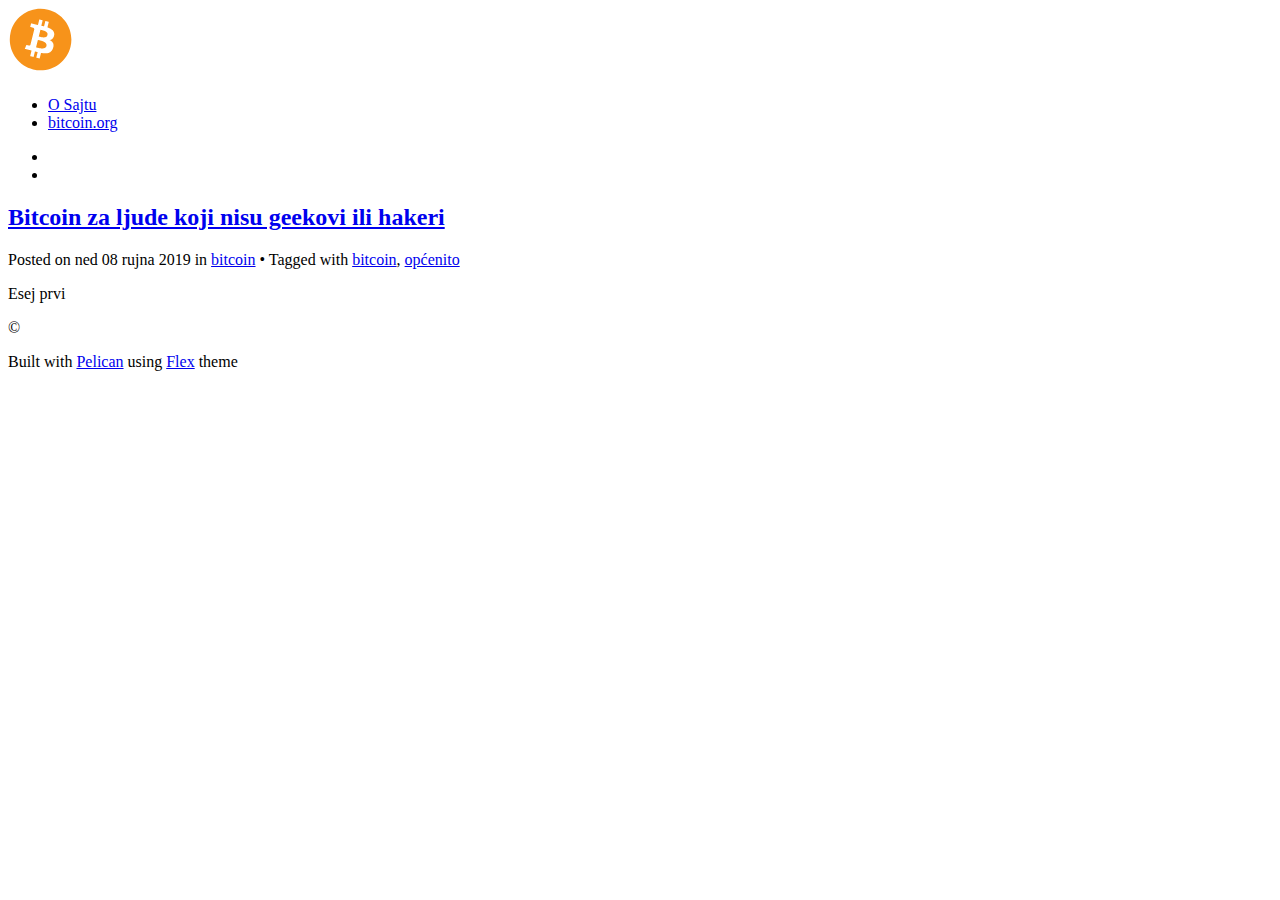
<file: tag/bitcoin.html>
<!DOCTYPE html>
<html lang="hr">
<head>
  <meta charset="utf-8" />
  <meta http-equiv="X-UA-Compatible" content="IE=edge" />
  <meta name="HandheldFriendly" content="True" />
  <meta name="viewport" content="width=device-width, initial-scale=1.0" />
    <meta name="robots" content="" />

  <link href="https://fonts.googleapis.com/css?family=Source+Code+Pro|Source+Sans+Pro:300,400,400i,700" rel="stylesheet">

    <link rel="stylesheet" type="text/css" href="https://bitcoinzapocetnike.com/theme/stylesheet/style.min.css">


    <link id="pygments-light-theme" rel="stylesheet" type="text/css"
          href="https://bitcoinzapocetnike.com/theme/pygments/github.min.css">


  <link rel="stylesheet" type="text/css" href="https://bitcoinzapocetnike.com/theme/font-awesome/css/fontawesome.css">
  <link rel="stylesheet" type="text/css" href="https://bitcoinzapocetnike.com/theme/font-awesome/css/brands.css">
  <link rel="stylesheet" type="text/css" href="https://bitcoinzapocetnike.com/theme/font-awesome/css/solid.css">

    <link href="https://bitcoinzapocetnike.com/assets/css/override.css" rel="stylesheet">

    <link href="https://bitcoinzapocetnike.com/feeds/all.atom.xml" type="application/atom+xml" rel="alternate" title="Bitcoin Za Početnike Atom">




    <!-- Chrome, Firefox OS and Opera -->
    <meta name="theme-color" content="#333">
    <!-- Windows Phone -->
    <meta name="msapplication-navbutton-color" content="#333">
    <!-- iOS Safari -->
    <meta name="apple-mobile-web-app-capable" content="yes">
    <meta name="apple-mobile-web-app-status-bar-style" content="black-translucent">
    <!-- Microsoft EDGE -->
    <meta name="msapplication-TileColor" content="#333">

    <meta name="author" content="Marijan Svalina" />
    <meta name="description" content="" />
<meta property="og:site_name" content="Bitcoin Za Početnike"/>
<meta property="og:type" content="blog"/>
<meta property="og:title" content="Bitcoin Za Početnike"/>
<meta property="og:description" content=""/>
<meta property="og:locale" content="en_US"/>
<meta property="og:url" content="https://bitcoinzapocetnike.com"/>
<meta property="og:image" content="/assets/images/bitcoin-logo.png">

  <title>Bitcoin Za Početnike &ndash; Tag bitcoin</title>

</head>
<body class="light-theme">
  <aside>
    <div>
      <a href="https://bitcoinzapocetnike.com">
        <img src="/assets/images/bitcoin-logo.png" alt="" title="">
      </a>

      <h1>
        <a href="https://bitcoinzapocetnike.com"></a>
      </h1>



      <nav>
        <ul class="list">


              <li>
                <a target="_self"
                   href="https://bitcoinzapocetnike.com/pages/o-sajtu.html#o-sajtu">
                  O Sajtu
                </a>
              </li>

            <li>
              <a target="_self" href="https://bitcoin.org/" >bitcoin.org</a>
            </li>
        </ul>
      </nav>

      <ul class="social">
          <li>
            <a  class="sc-You can add links in your config file" href="#" target="_blank">
              <i class="fab fa-You can add links in your config file"></i>
            </a>
          </li>
          <li>
            <a  class="sc-Another social link" href="#" target="_blank">
              <i class="fab fa-Another social link"></i>
            </a>
          </li>
      </ul>
    </div>

  </aside>
  <main>




<article>
  <header>
    <h2><a href="https://bitcoinzapocetnike.com/bitcoin-za-ljude-koji-nisu-geekovi-ili-hakeri.html#bitcoin-za-ljude-koji-nisu-geekovi-ili-hakeri">Bitcoin za ljude koji nisu geekovi ili hakeri</a></h2>
    <p>
      Posted on ned 08 rujna 2019 in <a href="https://bitcoinzapocetnike.com/category/bitcoin.html">bitcoin</a>

          &#8226; Tagged with
              <a href="https://bitcoinzapocetnike.com/tag/bitcoin.html">bitcoin</a>,              <a href="https://bitcoinzapocetnike.com/tag/opcenito.html">općenito</a>
    </p>
  </header>
  <div>
      <p>Esej prvi</p>

  </div>
</article>




    <footer>
<p>&copy;  </p>
<p>
Built with <a href="http://getpelican.com" target="_blank">Pelican</a> using <a href="http://bit.ly/flex-pelican" target="_blank">Flex</a> theme
</p>    </footer>
  </main>




<script type="application/ld+json">
{
  "@context" : "http://schema.org",
  "@type" : "Blog",
  "name": " Bitcoin Za Početnike ",
  "url" : "https://bitcoinzapocetnike.com",
  "image": "/assets/images/bitcoin-logo.png",
  "description": ""
}
</script>


</body>
</html>
</file>
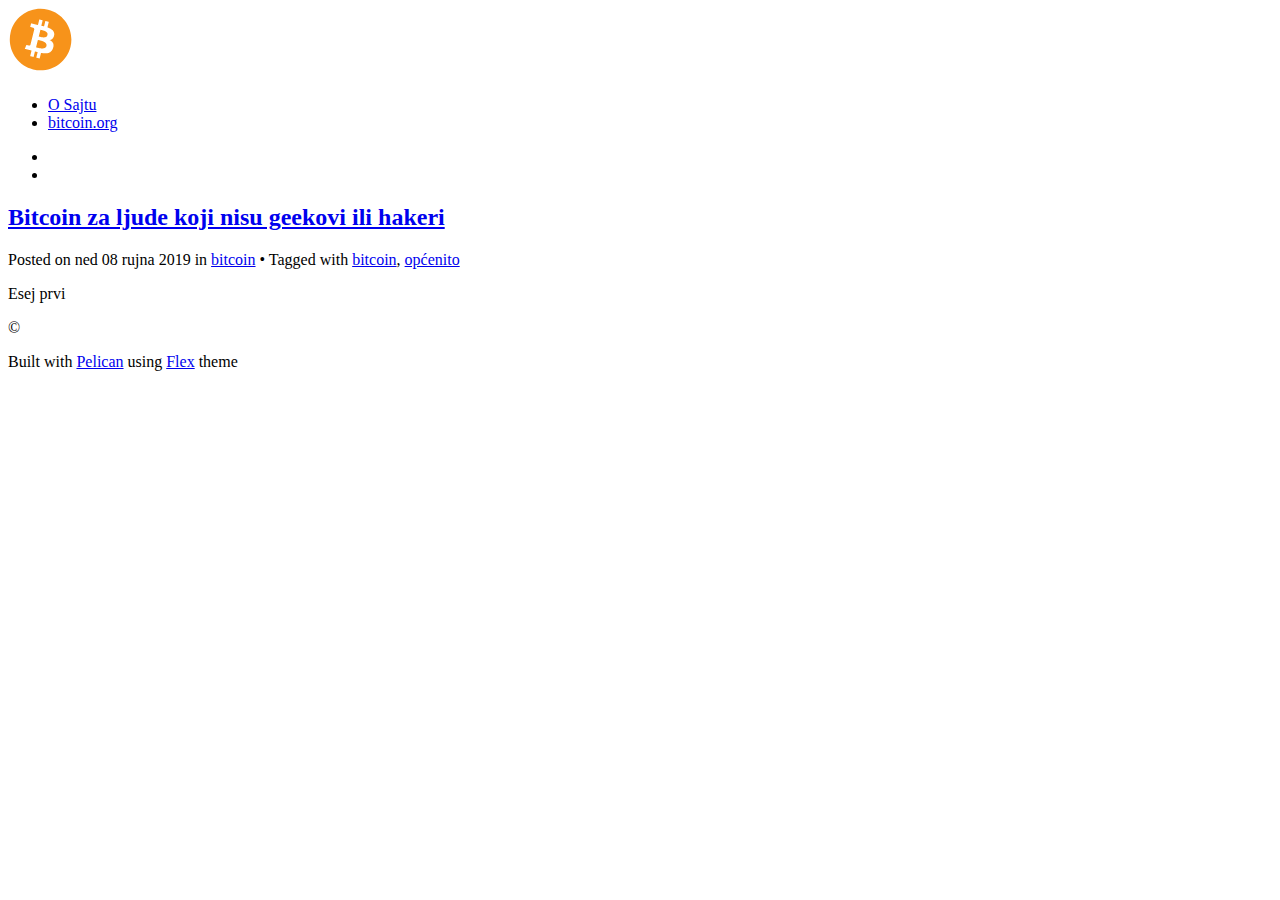
<file: tag/opcenito.html>
<!DOCTYPE html>
<html lang="hr">
<head>
  <meta charset="utf-8" />
  <meta http-equiv="X-UA-Compatible" content="IE=edge" />
  <meta name="HandheldFriendly" content="True" />
  <meta name="viewport" content="width=device-width, initial-scale=1.0" />
    <meta name="robots" content="" />

  <link href="https://fonts.googleapis.com/css?family=Source+Code+Pro|Source+Sans+Pro:300,400,400i,700" rel="stylesheet">

    <link rel="stylesheet" type="text/css" href="https://bitcoinzapocetnike.com/theme/stylesheet/style.min.css">


    <link id="pygments-light-theme" rel="stylesheet" type="text/css"
          href="https://bitcoinzapocetnike.com/theme/pygments/github.min.css">


  <link rel="stylesheet" type="text/css" href="https://bitcoinzapocetnike.com/theme/font-awesome/css/fontawesome.css">
  <link rel="stylesheet" type="text/css" href="https://bitcoinzapocetnike.com/theme/font-awesome/css/brands.css">
  <link rel="stylesheet" type="text/css" href="https://bitcoinzapocetnike.com/theme/font-awesome/css/solid.css">

    <link href="https://bitcoinzapocetnike.com/assets/css/override.css" rel="stylesheet">

    <link href="https://bitcoinzapocetnike.com/feeds/all.atom.xml" type="application/atom+xml" rel="alternate" title="Bitcoin Za Početnike Atom">




    <!-- Chrome, Firefox OS and Opera -->
    <meta name="theme-color" content="#333">
    <!-- Windows Phone -->
    <meta name="msapplication-navbutton-color" content="#333">
    <!-- iOS Safari -->
    <meta name="apple-mobile-web-app-capable" content="yes">
    <meta name="apple-mobile-web-app-status-bar-style" content="black-translucent">
    <!-- Microsoft EDGE -->
    <meta name="msapplication-TileColor" content="#333">

    <meta name="author" content="Marijan Svalina" />
    <meta name="description" content="" />
<meta property="og:site_name" content="Bitcoin Za Početnike"/>
<meta property="og:type" content="blog"/>
<meta property="og:title" content="Bitcoin Za Početnike"/>
<meta property="og:description" content=""/>
<meta property="og:locale" content="en_US"/>
<meta property="og:url" content="https://bitcoinzapocetnike.com"/>
<meta property="og:image" content="/assets/images/bitcoin-logo.png">

  <title>Bitcoin Za Početnike &ndash; Tag općenito</title>

</head>
<body class="light-theme">
  <aside>
    <div>
      <a href="https://bitcoinzapocetnike.com">
        <img src="/assets/images/bitcoin-logo.png" alt="" title="">
      </a>

      <h1>
        <a href="https://bitcoinzapocetnike.com"></a>
      </h1>



      <nav>
        <ul class="list">


              <li>
                <a target="_self"
                   href="https://bitcoinzapocetnike.com/pages/o-sajtu.html#o-sajtu">
                  O Sajtu
                </a>
              </li>

            <li>
              <a target="_self" href="https://bitcoin.org/" >bitcoin.org</a>
            </li>
        </ul>
      </nav>

      <ul class="social">
          <li>
            <a  class="sc-You can add links in your config file" href="#" target="_blank">
              <i class="fab fa-You can add links in your config file"></i>
            </a>
          </li>
          <li>
            <a  class="sc-Another social link" href="#" target="_blank">
              <i class="fab fa-Another social link"></i>
            </a>
          </li>
      </ul>
    </div>

  </aside>
  <main>




<article>
  <header>
    <h2><a href="https://bitcoinzapocetnike.com/bitcoin-za-ljude-koji-nisu-geekovi-ili-hakeri.html#bitcoin-za-ljude-koji-nisu-geekovi-ili-hakeri">Bitcoin za ljude koji nisu geekovi ili hakeri</a></h2>
    <p>
      Posted on ned 08 rujna 2019 in <a href="https://bitcoinzapocetnike.com/category/bitcoin.html">bitcoin</a>

          &#8226; Tagged with
              <a href="https://bitcoinzapocetnike.com/tag/bitcoin.html">bitcoin</a>,              <a href="https://bitcoinzapocetnike.com/tag/opcenito.html">općenito</a>
    </p>
  </header>
  <div>
      <p>Esej prvi</p>

  </div>
</article>




    <footer>
<p>&copy;  </p>
<p>
Built with <a href="http://getpelican.com" target="_blank">Pelican</a> using <a href="http://bit.ly/flex-pelican" target="_blank">Flex</a> theme
</p>    </footer>
  </main>




<script type="application/ld+json">
{
  "@context" : "http://schema.org",
  "@type" : "Blog",
  "name": " Bitcoin Za Početnike ",
  "url" : "https://bitcoinzapocetnike.com",
  "image": "/assets/images/bitcoin-logo.png",
  "description": ""
}
</script>


</body>
</html>
</file>
